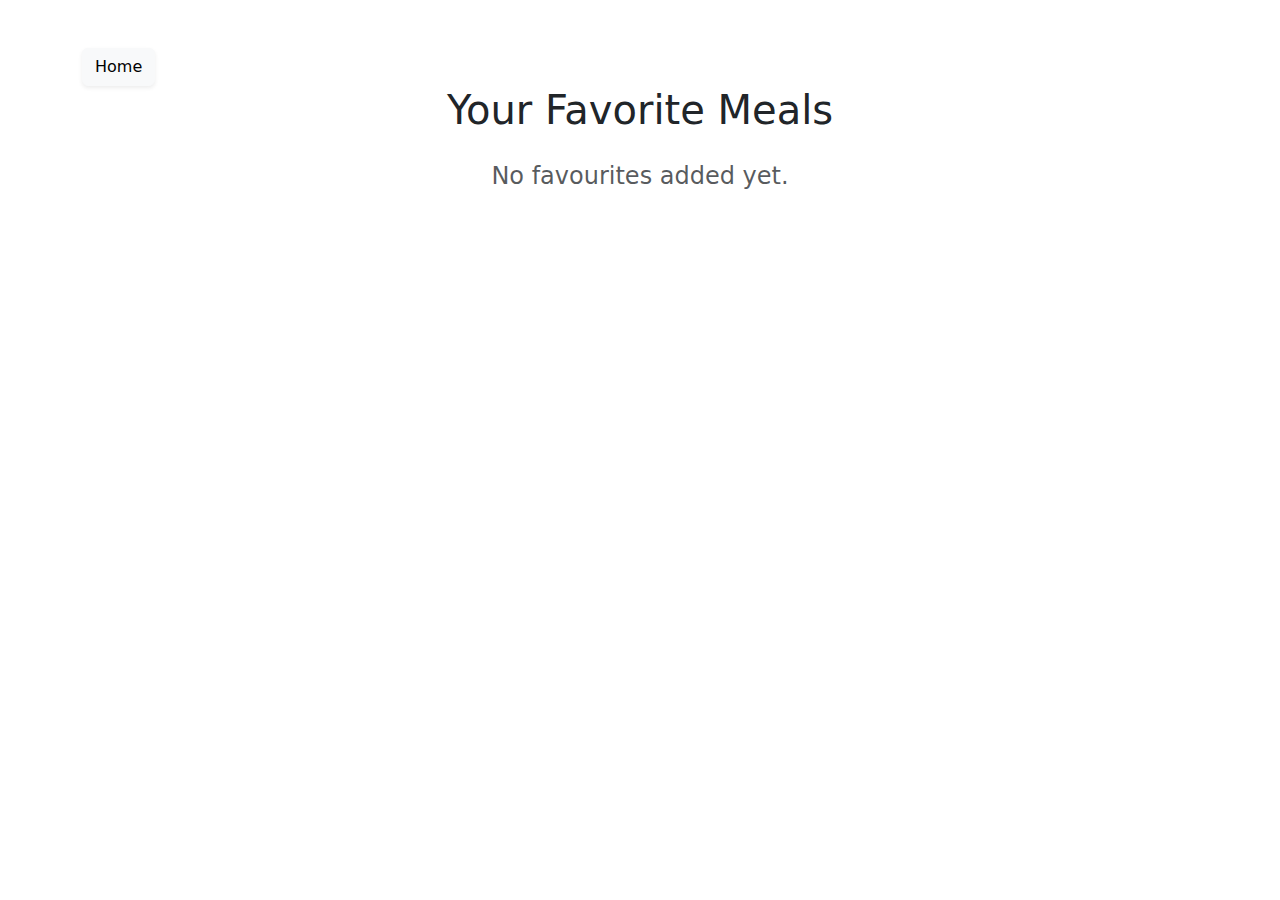
<file: favourite.html>
<!DOCTYPE html>
<html lang="en">
  <head>
    <meta charset="UTF-8" />
    <meta name="viewport" content="width=device-width, initial-scale=1.0" />
    <title>Favorite Meals</title>
    <link
      rel="stylesheet"
      href="https://cdnjs.cloudflare.com/ajax/libs/bootstrap/5.3.0/css/bootstrap.min.css"
    />
  </head>
  <body>
    <div class="container mt-5">
      <a href="index.html" class="text-decoration-none">
        <button class="btn btn-light me-4 shadow-sm btn-light">
          <i class="bi bi-arrow-left"></i> Home
        </button>
      </a>
      <h1 class="text-center mb-4">Your Favorite Meals</h1>
      <div id="favouritesList" class="row g-4"></div>
    </div>
    <script src="./js/favourite.js"></script>
  </body>
</html>
</file>
